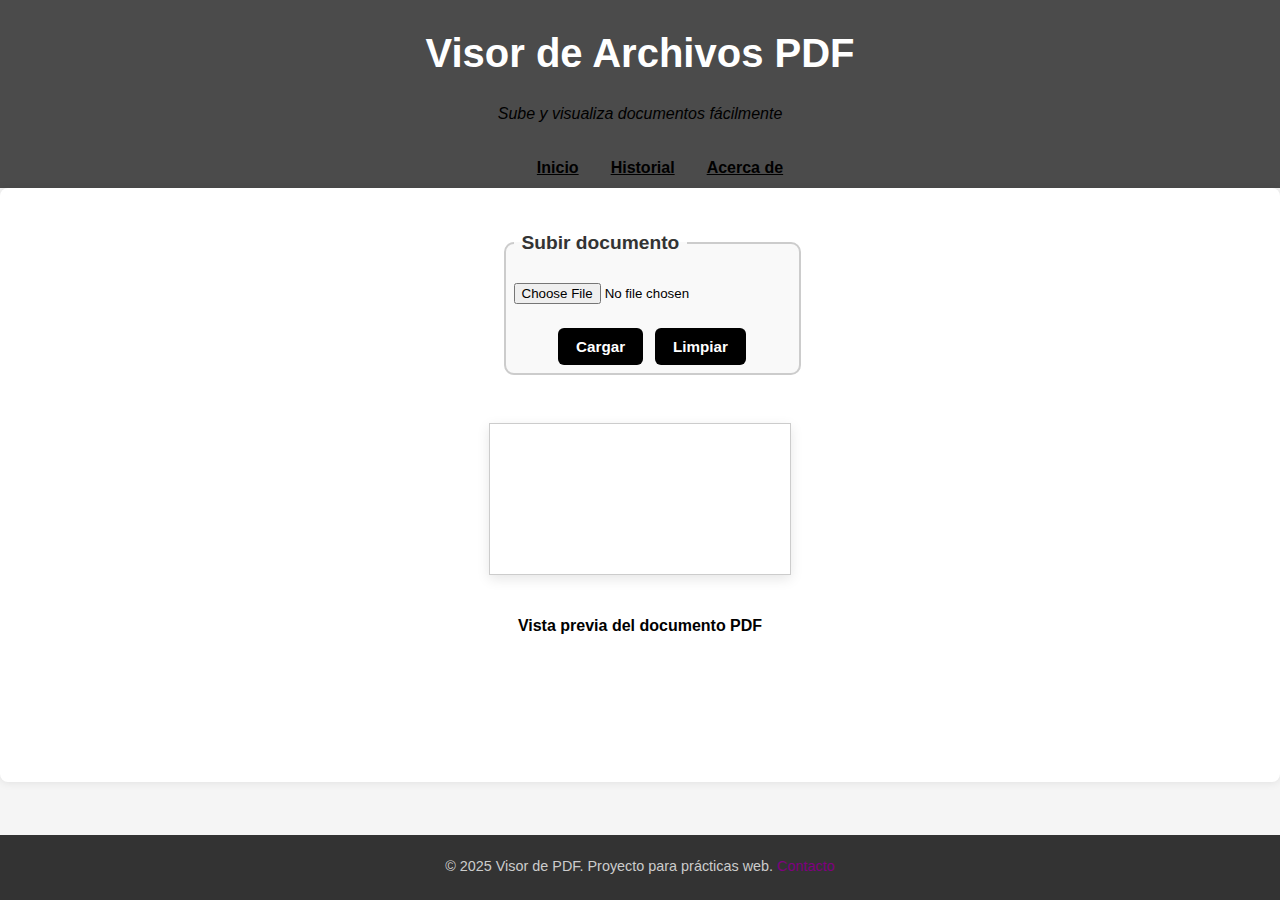
<file: PDFProyect/index.html>
<!DOCTYPE html>
<html lang="es">
<head>
  <meta charset="UTF-8" />
  <meta name="viewport" content="width=device-width, initial-scale=1.0" />
  <title>Visor de Documentos</title>
  <link rel="stylesheet" href="styles/style.css" />
  <link rel="stylesheet" href="styles/visor.css" />
  <link rel="stylesheet" href="styles/tabla.css" /> 
</head>
<body>
  <header>
    <h1><a href="index.html" style="color: white; text-decoration: none;">Visor de Archivos PDF</a></h1>
    <p>Sube y visualiza documentos fácilmente</p>
    <nav>
      <ul>
        <li><a href="index.html">Inicio</a></li>
        <li><a href="historial.html">Historial</a></li>
        <li><a href="acerca.html">Acerca de</a></li>
      </ul>
    </nav>
  </header>

  <main>
    <section class="formulario-controles">
      <form>
        <fieldset>
          <legend>Subir documento</legend>
          <input type="file" accept=".pdf" />
          <div class="botones">
            <button type="submit">Cargar</button>
            <button type="reset">Limpiar</button>
          </div>
        </fieldset>
      </form>
    </section>

    <section id="visor">
      <canvas id="pdf-canvas"></canvas>
      <figure>
        <figcaption>Vista previa del documento PDF</figcaption>
      </figure>
    </section>

  <footer>
    <p>&copy; 2025 Visor de PDF. Proyecto para prácticas web. <a href="#">Contacto</a></p>
  </footer>

</body>
</html>
</file>
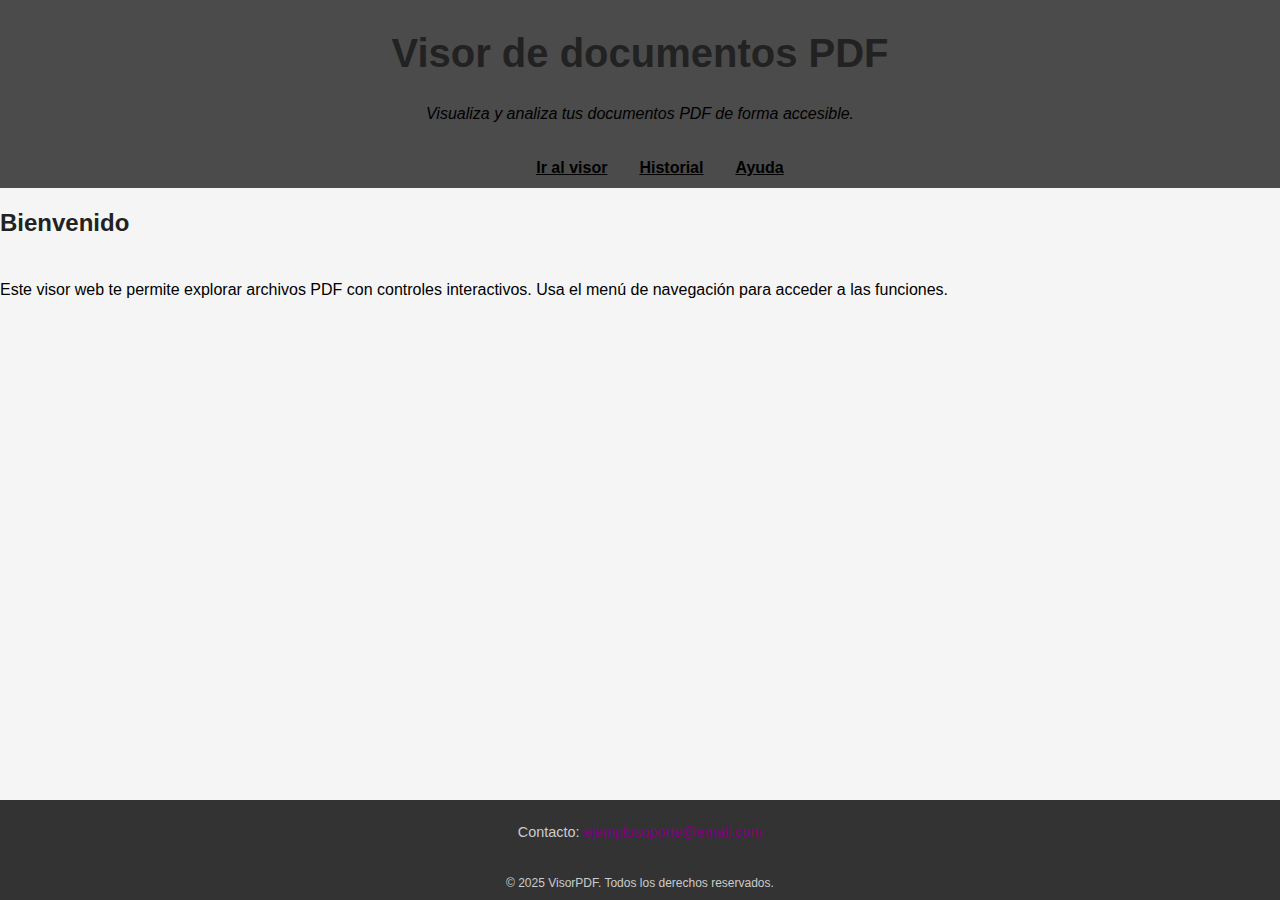
<file: templates/index.html>
<!-- DOCUMENTO 1: index.html (Principal / Home) -->
<!DOCTYPE html>
<html lang="es">
<head>
  <meta charset="UTF-8" />
  <meta name="viewport" content="width=device-width, initial-scale=1.0" />
  <title>Inicio - Visor PDF</title>
  <link rel="stylesheet" href="../styles/style.css" />
</head>
<body>
  <header role="banner">
    <h1>Visor de documentos PDF</h1>
    <p>Visualiza y analiza tus documentos PDF de forma accesible.</p>
    <nav>
      <ul>
        <li><a href="visor.html">Ir al visor</a></li>
        <li><a href="historial.html">Historial</a></li>
        <li><a href="ayuda.html">Ayuda</a></li>
      </ul>
    </nav>
  </header>
  <h2>Bienvenido</h2>
    <p>Este visor web te permite explorar archivos PDF con controles interactivos. Usa el menú de navegación para acceder a las funciones.</p>
  <footer role="contentinfo">
    <p>Contacto: <a href="mailto:ejemplosoporte@email.com">ejemplosoporte@email.com</a></p>
    <small>&copy; 2025 VisorPDF. Todos los derechos reservados.</small>
  </footer>
</body>
</html>
</file>
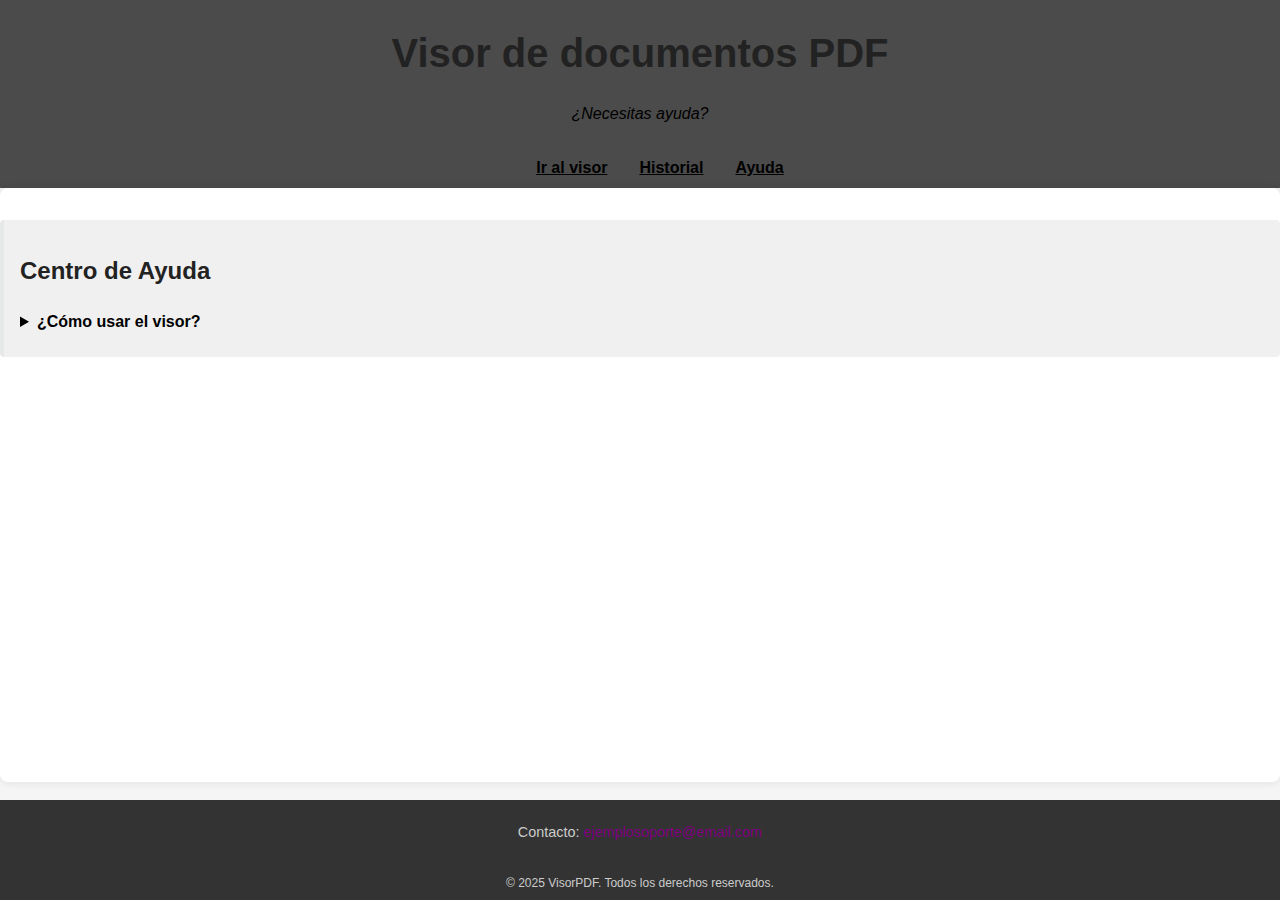
<file: templates/ayuda.html>
<!-- DOCUMENTO 4: ayuda.html -->
<!DOCTYPE html>
<html lang="es">
<head>
  <meta charset="UTF-8">
  <meta name="viewport" content="width=device-width, initial-scale=1.0">
  <title>Ayuda - Visor PDF</title>
  <link rel="stylesheet" href="../styles/style.css">
</head>
<body>
  <header role="banner">
    <h1>Visor de documentos PDF</h1>
    <p>¿Necesitas ayuda?</p>
    <nav>
      <ul>
        <li><a href="visor.html">Ir al visor</a></li>
        <li><a href="historial.html">Historial</a></li>
        <li><a href="ayuda.html">Ayuda</a></li>
      </ul>
    </nav>
  </header>
  <main>
    <aside id="ayuda">
      <h2>Centro de Ayuda</h2>
      <details>
        <summary>¿Cómo usar el visor?</summary>
        <p>Usa los botones para moverte entre páginas, hacer zoom y restablecer la vista. Puedes descargar el PDF si el visor no funciona correctamente.</p>
      </details>
    </aside>
  </main>
  <footer role="contentinfo">
    <p>Contacto: <a href="mailto:ejemplosoporte@email.com">ejemplosoporte@email.com</a></p>
    <small>&copy; 2025 VisorPDF. Todos los derechos reservados.</small>
  </footer>
</body>
</html>
</file>
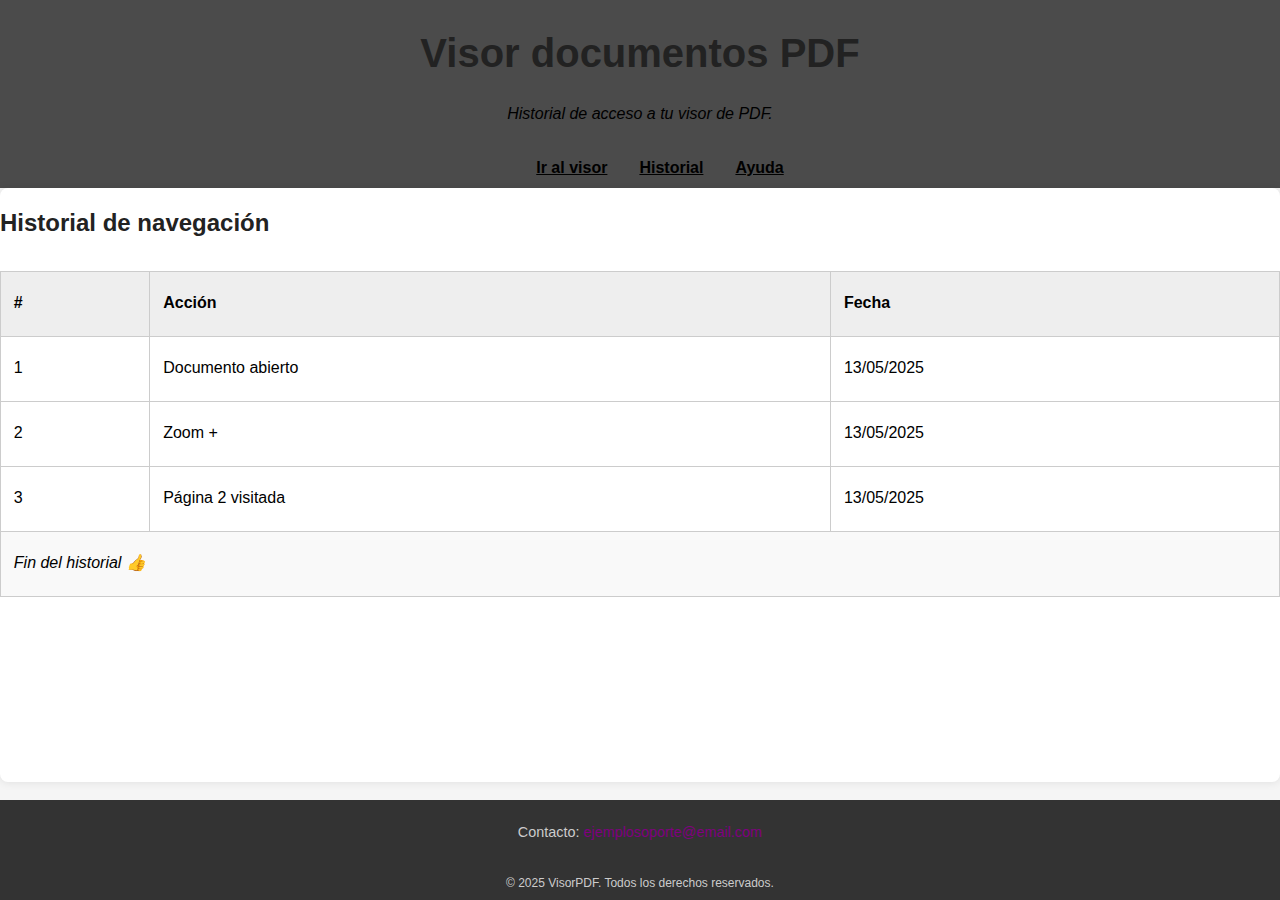
<file: templates/historial.html>
<!-- DOCUMENTO 3: historial.html -->
<!DOCTYPE html>
<html lang="es">
<head>
  <meta charset="UTF-8">
  <meta name="viewport" content="width=device-width, initial-scale=1.0">
  <title>Historial - Visor PDF</title>
  <link rel="stylesheet" href="../styles/style.css">
  <link rel="stylesheet" href="../styles/tabla.css">
</head>
<body>
  <header role="banner">
    <h1>Visor documentos PDF</h1>
    <p>Historial de acceso a tu visor de PDF.</p>
    <nav>
      <ul>
        <li><a href="visor.html">Ir al visor</a></li>
        <li><a href="historial.html">Historial</a></li>
        <li><a href="ayuda.html">Ayuda</a></li>
      </ul>
    </nav>
  </header>
  <main>
    <h2 id="historial">Historial de navegación</h2>
    <table>
      <thead>
        <tr>
          <th>#</th>
          <th>Acción</th>
          <th>Fecha</th>
        </tr>
      </thead>
      <tbody>
        <tr>
          <td>1</td>
          <td>Documento abierto</td>
          <td>13/05/2025</td>
        </tr>
        <tr>
          <td>2</td>
          <td>Zoom +</td>
          <td>13/05/2025</td>
        </tr>
        <tr>
          <td>3</td>
          <td>Página 2 visitada</td>
          <td>13/05/2025</td>
        </tr>
      </tbody>
      <tfoot>
        <tr>
          <td colspan="3">Fin del historial 👍</td>
        </tr>
      </tfoot>
    </table>
  </main>
  <footer role="contentinfo">
    <p>Contacto: <a href="mailto:ejemplosoporte@email.com">ejemplosoporte@email.com</a></p>
    <small>&copy; 2025 VisorPDF. Todos los derechos reservados.</small>
  </footer>
</body>
</html>
</file>
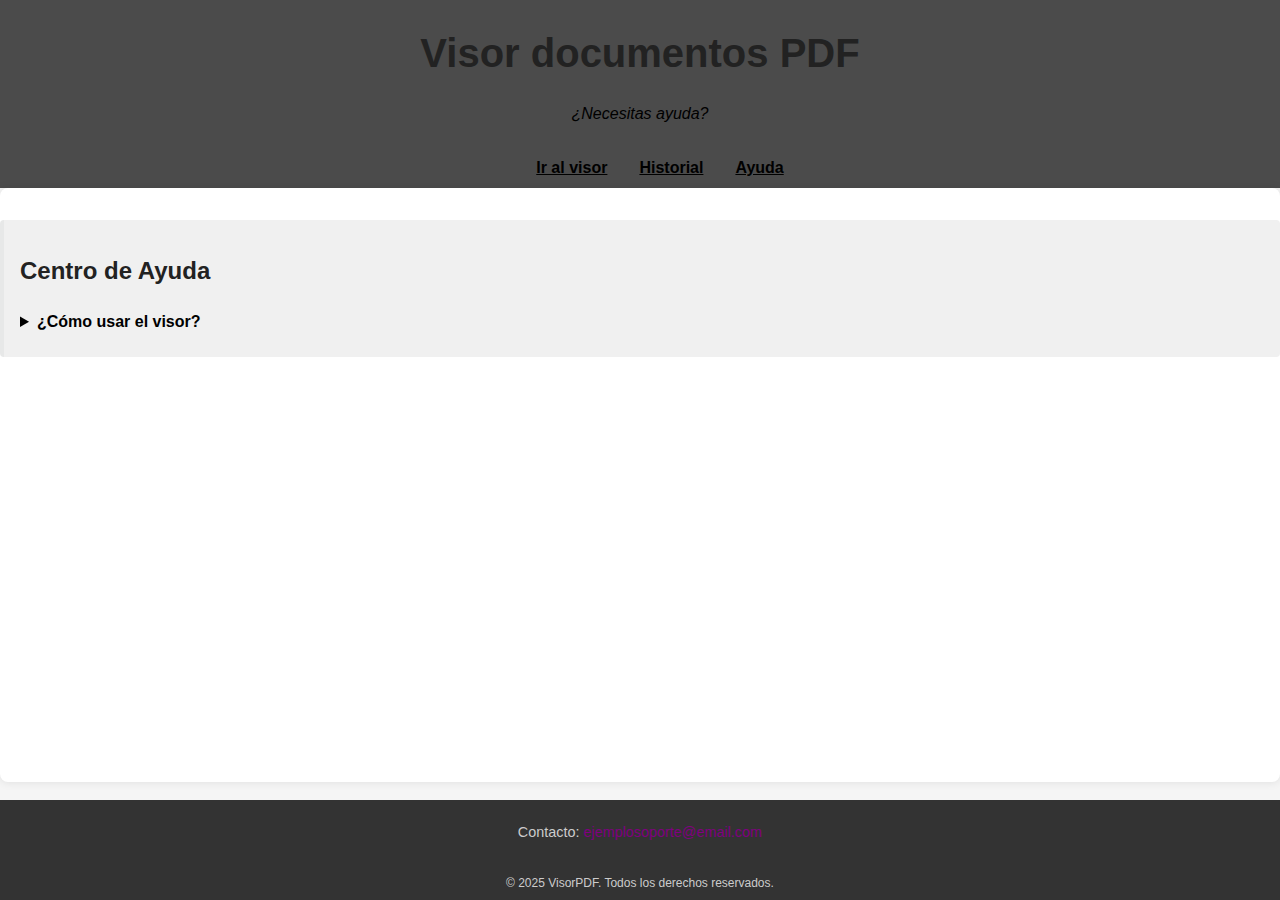
<file: PDFProyect/templates/ayuda.html>
<!-- DOCUMENTO 4: ayuda.html -->
<!DOCTYPE html>
<html lang="es">
<head>
  <meta charset="UTF-8">
  <meta name="viewport" content="width=device-width, initial-scale=1.0">
  <title>Ayuda - Visor PDF</title>
  <link rel="stylesheet" href="../styles/style.css">
</head>
<body>
  <header role="banner">
    <h1>Visor documentos PDF</h1>
    <p>¿Necesitas ayuda?</p>
    <nav>
      <ul>
        <li><a href="visor.html">Ir al visor</a></li>
        <li><a href="historial.html">Historial</a></li>
        <li><a href="ayuda.html">Ayuda</a></li>
      </ul>
    </nav>
  </header>
  <main>
    <aside id="ayuda">
      <h2>Centro de Ayuda</h2>
      <details>
        <summary>¿Cómo usar el visor?</summary>
        <p>Usa los botones para moverte entre páginas, hacer zoom y restablecer la vista. Puedes descargar el PDF si el visor no funciona correctamente.</p>
      </details>
    </aside>
  </main>
  <footer role="contentinfo">
    <p>Contacto: <a href="mailto:ejemplosoporte@email.com">ejemplosoporte@email.com</a></p>
    <small>&copy; 2025 VisorPDF. Todos los derechos reservados.</small>
  </footer>
</body>
</html>
</file>
<file: PDFProyect/styles/style.css>
/* --------- ESTILOS BASE --------- */
body {
    margin: 0;
    background: #f5f5f5;
    font-family: 'Segoe UI', sans-serif;
    color: #000000;
    line-height: 2.4;
  }

  /* --------- TIPOGRAFÍA DE TÍTULOS --------- */
  h1, h2, h3 {
    font-family: 'Segoe UI', sans-serif;
    font-weight: 700;
    color: #222222;
    line-height: 1.3;
    margin-bottom: 1rem;
  }
    h1 {
      font-size: 2.5rem;
    }
  h2 {
    font-size: 1.5rem;
  }
  h3 {
    font-size: 1rem;
  }
  p {
    margin-bottom: 1rem;
  }
  strong {
    font-weight: bold;
  }
  em {
    font-style: italic;
  }

  /* --------- HEADER Y NAVEGACIÓN --------- */
  header {
    background-color: #4b4b4b;
    color: #000000;
    text-align: center;
    width: 100%;
  }
  header h1 a{
    color: white;
    text-decoration: none;
  }
  header h1 a:hover {
    text-decoration: underline;
  }
  header p {
    margin-top: 0.5rem;
    font-size: 1rem;
    font-style: italic;
  }
  nav ul {
    list-style: none;
    margin: 1rem 0 0 0;
    display: flex;
    justify-content: center;
    gap: 2rem;
    flex-wrap: wrap;
  }
  nav a {
    color: #000000;
    font-weight: 600;
  }
  nav a:hover {
    text-decoration: underline;
  }

  /* --------- MAIN --------- */
  main {
    background-color: white;
    border-radius: 8px;
    box-shadow: 0 0 10px rgba(0,0,0,0.1);
    justify-content: flex-end; 
    min-height: 66vh;
  }
/* --------- FORMULARIO Y BOTONES --------- */
  
  .formulario-controles {
    padding: 2rem;
    display: flex;
    justify-content: center;
  }
  
  form fieldset {
    border: 2px solid #ccc;
    border-radius: 10px;
    padding: 0.5rem;
    background-color: #f9f9f9;
    max-width: 600px;
    width: 100%;
  }
  
  form legend {
    font-weight: bold;
    font-size: 1.2rem;
    color: #333;
    padding: 0 0.5rem;
  }
  .botones {
    display: flex;
    justify-content: center;
    gap: 12px;
    flex-wrap: wrap;
    margin-top: 1rem;
  }
  
  .botones button {
    background-color: #000;
    color: #fff;
    border: none;
    padding: 10px 18px;
    border-radius: 6px;
    font-weight: bold;
    font-size: 0.95rem;
    cursor: pointer;
    transition: background-color 0.2s ease;
  }
  
  .botones button:hover {
    background-color: #222;
  }
  .botones button:focus {
    outline: 2px solid #00aaff;
    outline-offset: 2px;
  } 
/* --------- INFORMACIÓN DE PÁGINA --------- */
  #page-info {
    font-weight: bold;
    text-align: flex;
    margin-bottom: 1.5rem;
  }

  /* --------- CANVAS / FIGURE --------- */
  canvas#pdf-canvas {
    display: block;
    margin: 1rem auto;
    border: 1px solid #ccc;
    background: white;
    max-width: 100%;
    box-shadow: 0 4px 12px rgba(0,0,0,0.1);
  }
  figure {
    text-align: center;
    margin-top: 1rem;
  }
  figcaption {
    font-weight: bold;
    font-size: 1rem;
    margin-bottom: 0.5rem;
  }

  /* --------- CITA / BLOCKQUOTE --------- */
  blockquote {
    border-left: 4px solid #004466;
    padding-left: 1rem;
    margin: 1.5rem 0;
    font-style: italic;
    color: #555;
  }
  /* --------- ASIDE --------- */
  aside {
    margin-top: 2rem;
    background: #f0f0f0;
    padding: 1rem;
    border-left: 4px solid #02162009;
    border-radius: 4px;
  }
  aside details summary {
    font-weight: bold;
    cursor: pointer;
  }

  /* --------- FOOTER --------- */
  footer {
    background-color: #333;
    color: #ccc;
    text-align: center;
    font-size: 0.9rem;
    position: fixed;
    bottom: 0;
    width: 99.99%;
  }
  footer a {
    color: #800080;
    text-decoration: none;
  }
  footer a:hover {
    text-decoration: underline;
  }
  html, body {
    height: 100%;
  }
  body {
    display: flex; 
    flex-direction: column;
  }
</file>
<file: PDFProyect/styles/visor.css>
#visor {
  display: flex;
  flex-direction: column;
  align-items: center;
}

#visor canvas {
  max-width: 100%;
}
</file>
<file: PDFProyect/styles/tabla.css>
/* --------- TABLA DE HISTORIAL --------- */
table {
    width: 100%;
    border-collapse: collapse;
    margin-top: 2rem;
  }
  th, td {
    padding: 0.8rem;
    border: 1px solid #ccc;
    text-align: left;
  }
  thead {
    background-color: #eeeeee;
  }
  tfoot {
    background-color: #f9f9f9;
    font-style: italic;
    text-align: center;
  }
</file>
<file: styles/style.css>
/* --------- ESTILOS BASE --------- */
body {
    margin: 0;
    background: #f5f5f5;
    font-family: 'Segoe UI', sans-serif;
    color: #000000;
    line-height: 2.4;
  }

  /* --------- TIPOGRAFÍA DE TÍTULOS --------- */
  h1, h2, h3 {
    font-family: 'Segoe UI', sans-serif;
    font-weight: 700;
    color: #222222;
    line-height: 1.3;
    margin-bottom: 1rem;
  }
    h1 {
      font-size: 2.5rem;
      
    }
  h2 {
    font-size: 1.5rem;
  }
  h3 {
    font-size: 1rem;
  }
  p {
    margin-bottom: 1rem;
  }
  strong {
    font-weight: bold;
  }
  em {
    font-style: italic;
  }

  /* --------- HEADER Y NAVEGACIÓN --------- */
  header {
    background-color: #4b4b4b;
    color: #000000;
    text-align: center;
    width: 100%;
  }
  header h1 a{
    color: white;
    text-decoration: none;
  }
  header h1 a:hover {
    text-decoration: underline;
  }
  header p {
    margin-top: 0.5rem;
    font-size: 1rem;
    font-style: italic;
  }
  nav ul {
    list-style: none;
    margin: 1rem 0 0 0;
    display: flex;
    justify-content: center;
    gap: 2rem;
    flex-wrap: wrap;
  }
  nav a {
    color: #000000;
    font-weight: 600;
  }
  nav a:hover {
    text-decoration: underline;
  }

  /* --------- MAIN --------- */
  main {
    background-color: white;
    border-radius: 8px;
    box-shadow: 0 0 10px rgba(0,0,0,0.1);
    justify-content: flex-end; 
    min-height: 66vh;
  }
/* --------- FORMULARIO Y BOTONES --------- */
  
  .formulario-controles {
    padding: 2rem;
    display: flex;
    justify-content: center;
  }
  
  form fieldset {
    border: 2px solid #ccc;
    border-radius: 10px;
    padding: 0.5rem;
    background-color: #f9f9f9;
    max-width: 600px;
    width: 100%;
    justify-content: center;
    display: flex;
    
  }
  
  form legend {
    font-weight: bold;
    font-size: 1.2rem;
    color: #333;
    padding: 0 0.5rem;
  }
  .botones {
    display: flex;
    justify-content: center;
    gap: 12px;
    flex-wrap: wrap;
    margin-top: 1rem;
  }
  
  .botones button {
    background-color: #000;
    color: #fff;
    border: none;
    padding: 10px 18px;
    border-radius: 6px;
    font-weight: bold;
    font-size: 0.95rem;
    cursor: pointer;
    transition: background-color 0.2s ease;
  }
  
  .botones button:hover {
    background-color: #222;
  }
  .botones button:focus {
    outline: 2px solid #00aaff;
    outline-offset: 2px;
  } 
/* --------- INFORMACIÓN DE PÁGINA --------- */
  #page-info {
    font-weight: bold;
    text-align: flex;
    margin-bottom: 1.5rem;
  }

  /* --------- CANVAS / FIGURE --------- */
  canvas#pdf-canvas {
    display: block;
    margin: 1rem auto;
    border: 1px solid #ccc;
    background: white;
    max-width: 100%;
    box-shadow: 0 4px 12px rgba(0,0,0,0.1);
  }
  figure {
    text-align: center;
    margin-top: 1rem;
  }
  figcaption {
    font-weight: bold;
    font-size: 1rem;
    margin-bottom: 0.5rem;
  }

  /* --------- CITA / BLOCKQUOTE --------- */
  blockquote {
    border-left: 4px solid #004466;
    padding-left: 1rem;
    margin: 1.5rem 0;
    font-style: italic;
    color: #555;
  }
  /* --------- ASIDE --------- */
  aside {
    margin-top: 2rem;
    background: #f0f0f0;
    padding: 1rem;
    border-left: 4px solid #02162009;
    border-radius: 4px;
  }
  aside details summary {
    font-weight: bold;
    cursor: pointer;
  }

  /* --------- FOOTER --------- */
  footer {
    background-color: #333;
    color: #ccc;
    text-align: center;
    font-size: 0.9rem;
    position: fixed;
    bottom: 0;
    width: 99.99%;
  }
  footer a {
    color: #800080;
    text-decoration: none;
  }
  footer a:hover {
    text-decoration: underline;
  }
  html, body {
    height: 100%;
  }
  body {
    display: flex; 
    flex-direction: column;
  }
</file>
<file: styles/tabla.css>
/* --------- TABLA DE HISTORIAL --------- */
table {
    width: 100%;
    border-collapse: collapse;
    margin-top: 2rem;
  }
  th, td {
    padding: 0.8rem;
    border: 1px solid #ccc;
    text-align: left;
  }
  thead {
    background-color: #eeeeee;
  }
  tfoot {
    background-color: #f9f9f9;
    font-style: italic;
    text-align: center;
  }
</file>
